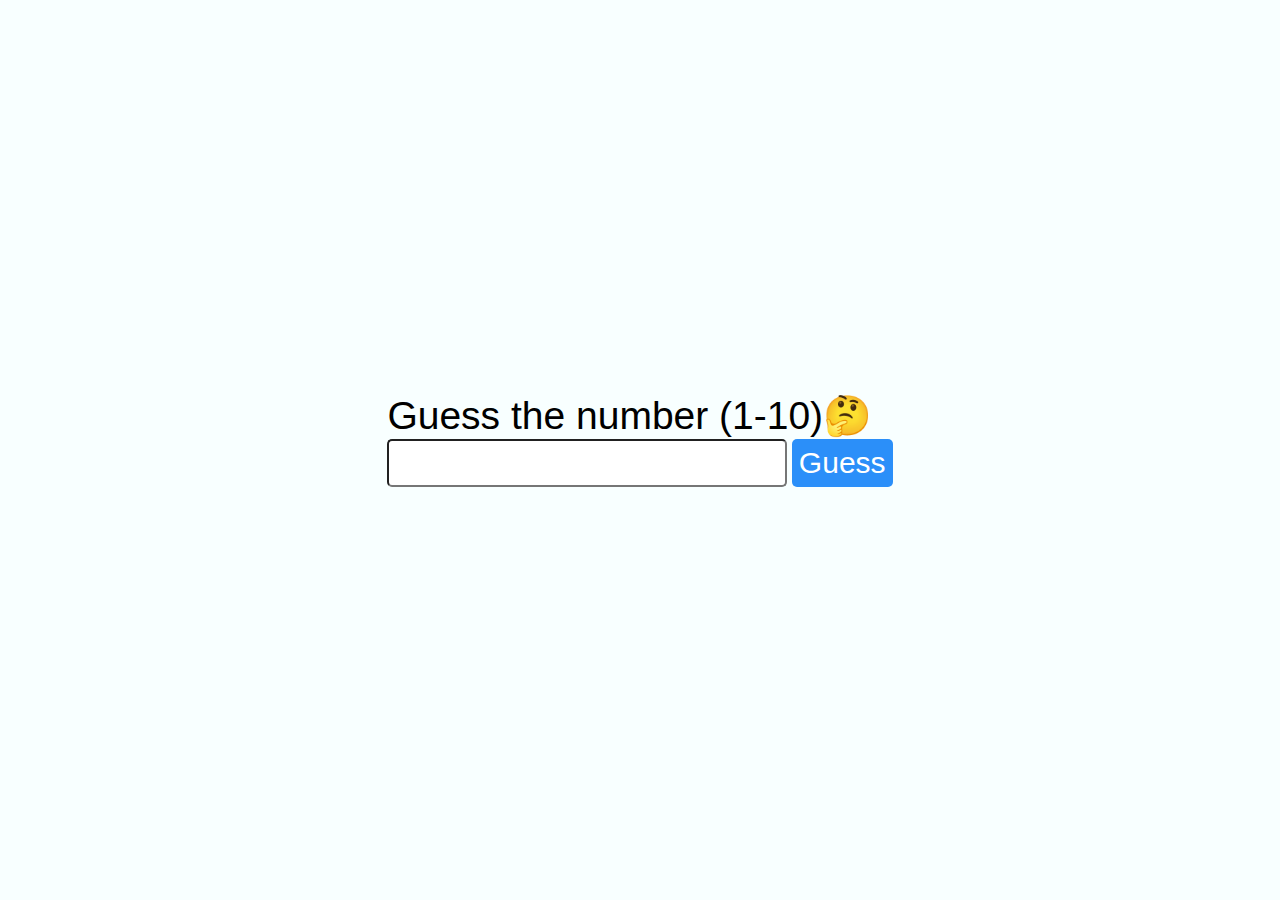
<file: 3_number guesser/index.html>
<!DOCTYPE html>
<html lang="en">
<head>

    <title>number guesser</title>
    <link rel="stylesheet" href="style.css">


</head>
<body>

<div>
    <label id="ml" for="ip">Guess the number (1-10)🤔</label><br>
    <input id="ip" type="text" >
    <button id="btn" type="submit"> Guess</button>
    <label id="op">
</div>

    <script src="action.js"></script>
    
</body>
</html>
</file>
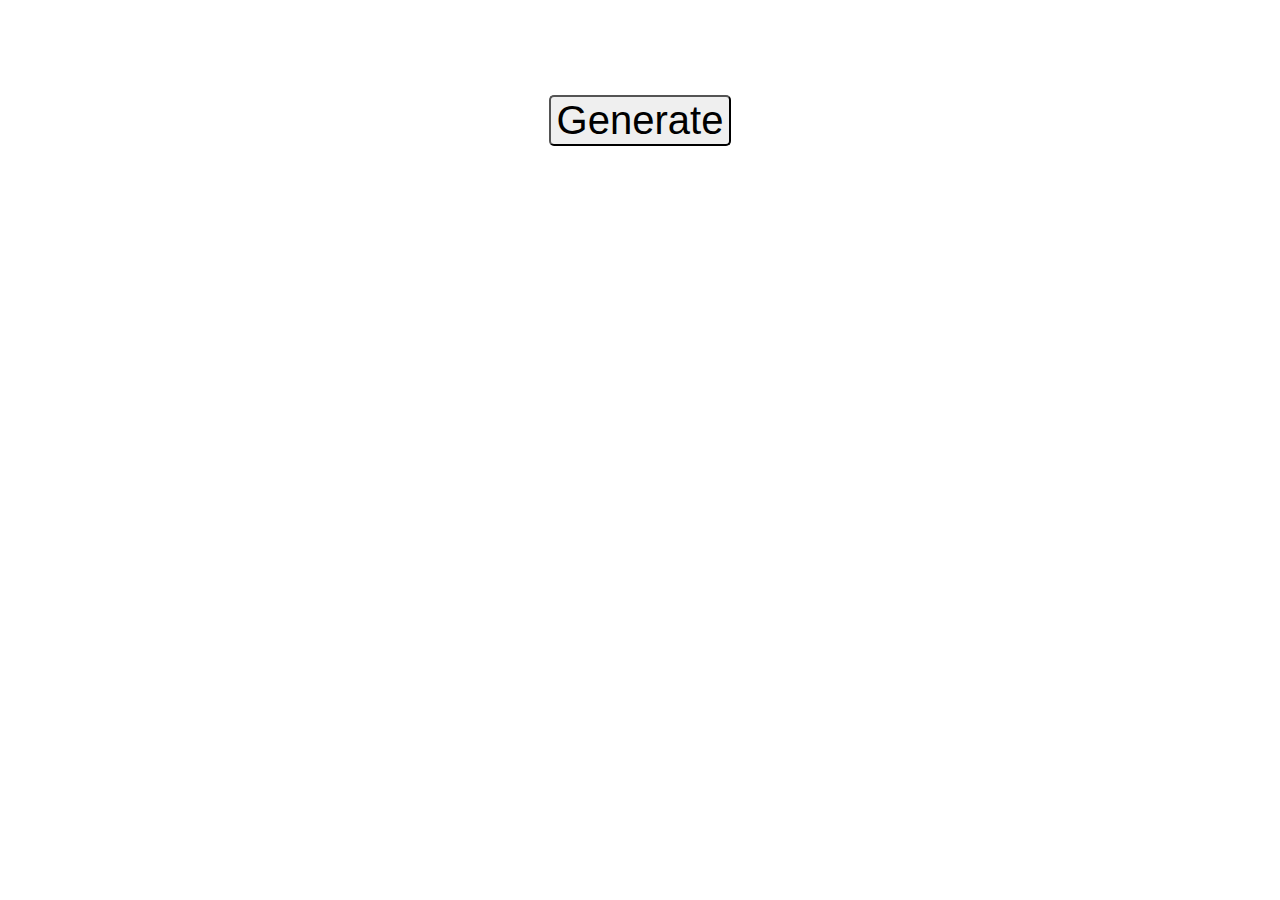
<file: 1_random_number_generator/random_number_generator.html>
<!DOCTYPE html>
<html lang="en">
<head>
    <title>Random number generator</title>

    <style>
            div{
        text-align: center;
        padding: 80px;
        font-size: 50px;
    }

    #btn{
        font-size: 40px;
        border-radius: 5px;
    }
    #btn:hover{
        background-color: rgb(143, 255, 128);
        font-size: 42px;
    }
    #btn:active{
        transform: translateY(5px);
    }

    </style>
</head>
<body>
   
    <div>
        <button id="btn"> Generate </button>
        <h3 id="mh"></h3>
    <div>


    <script> 
    
        const gen = document.getElementById("btn");

        gen.onclick = function() {
            let n=Math.floor(Math.random()*100)+1;
            document.getElementById("mh").textContent=n;
        }

    </script>

</body>
</html>
</file>
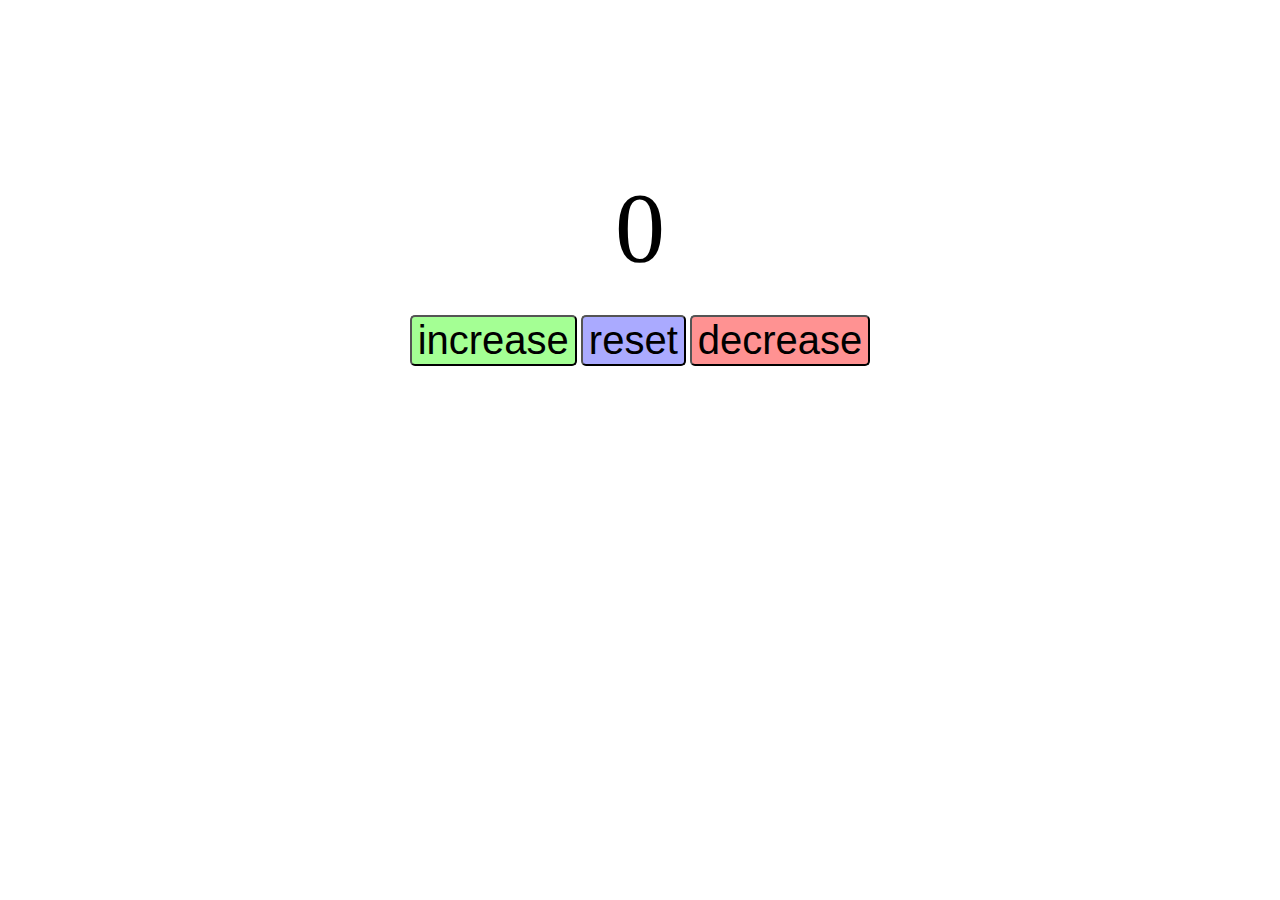
<file: 2_counter/counter.html>
<!DOCTYPE html>
<html lang="en">
<head>
    <title>Document</title>

<style> 
        
    #mylabel {
        display: block;
        text-align: center;
        font-size: 100px;
        margin-top: 20px;
        padding-top: 150px;
    }

    #d {
        text-align: center;
        padding-top: 30px;
    }

    button {
        font-size: 40px;
        border-radius: 5px;
        transition-duration: 100ms;
    }

    button:hover {
        font-weight: bold;
    }

    button:active {
        transform: translateY(8px); /* Increased vertical displacement */
    }

    #inc {
        background-color: rgb(164, 255, 148);
    }

    #dec {
        background-color: rgb(255, 146, 146);
    }

    #res {
        background-color: rgb(170, 170, 255);
    }


</style>



</head>
<body>
    <label id="mylabel">0</label>
    <div id="d">
        <button id="inc">increase</button>
        <button id="res">reset</button>
        <button id="dec">decrease</button>
    </div>

<script >

const increaseBtn = document.getElementById("inc");
const decreaseBtn = document.getElementById("dec");
const resetBtn = document.getElementById("res");
const countLabel = document.getElementById("mylabel");
let count = 0;

increaseBtn.onclick = function(){
    count++;
    countLabel.textContent = count;
}
decreaseBtn.onclick = function(){
    count--;
    countLabel.textContent = count;
}
resetBtn.onclick = function(){
    count = 0;
    countLabel.textContent = count;
}

</script>


</body>
</html>
</file>
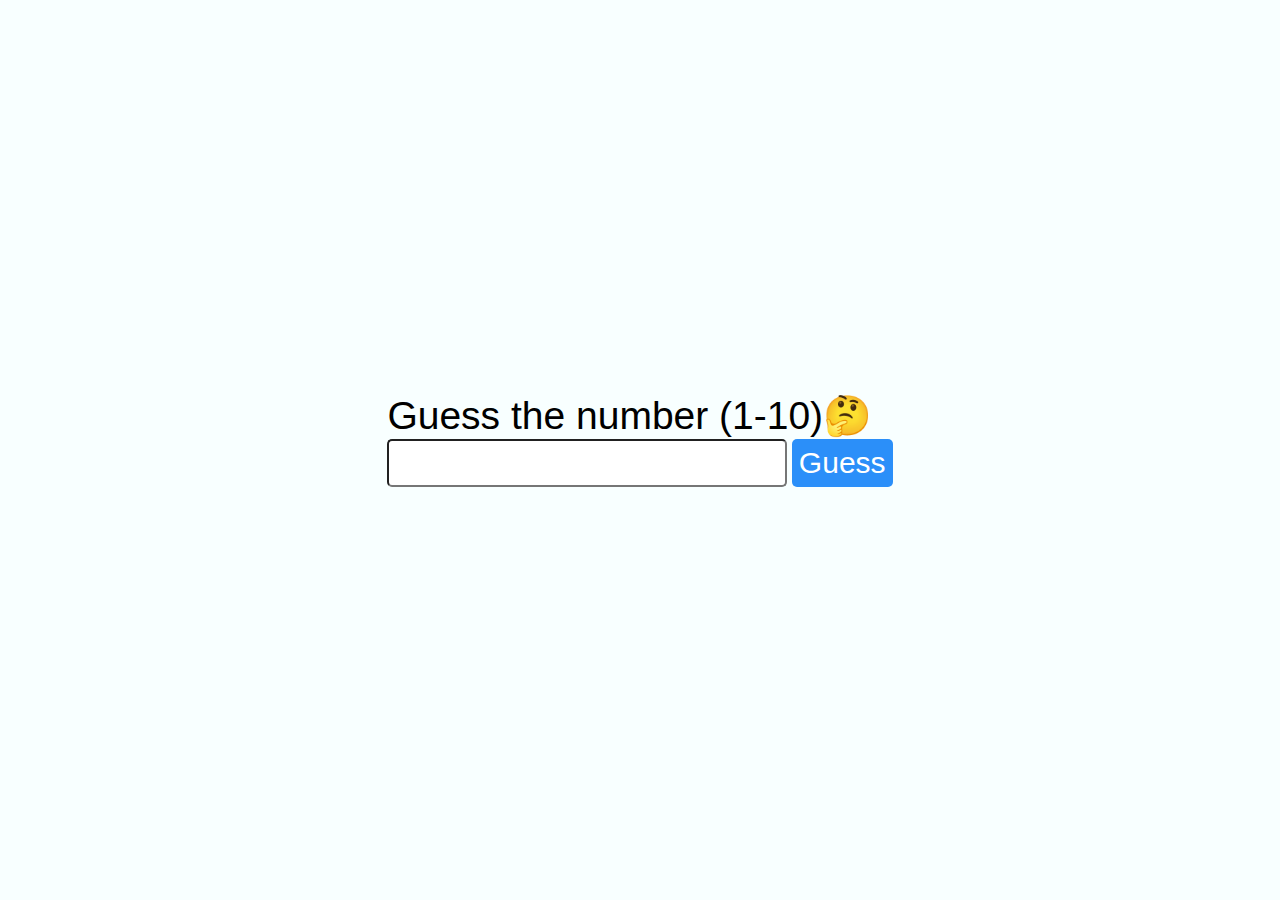
<file: 3_number_guesser/number_guesser.html>
<!DOCTYPE html>
<html lang="en">
<head>

    <title>number guesser</title>
    <link rel="stylesheet" href="number_guesser.css">


</head>
<body>

<div>
    <label id="ml" for="ip">Guess the number (1-10)🤔</label><br>
    <input id="ip" type="text" >
    <button id="btn" type="submit"> Guess</button>
    <label id="op">
</div>

    <script src="number_guesser.js"></script>
    
</body>
</html>
</file>
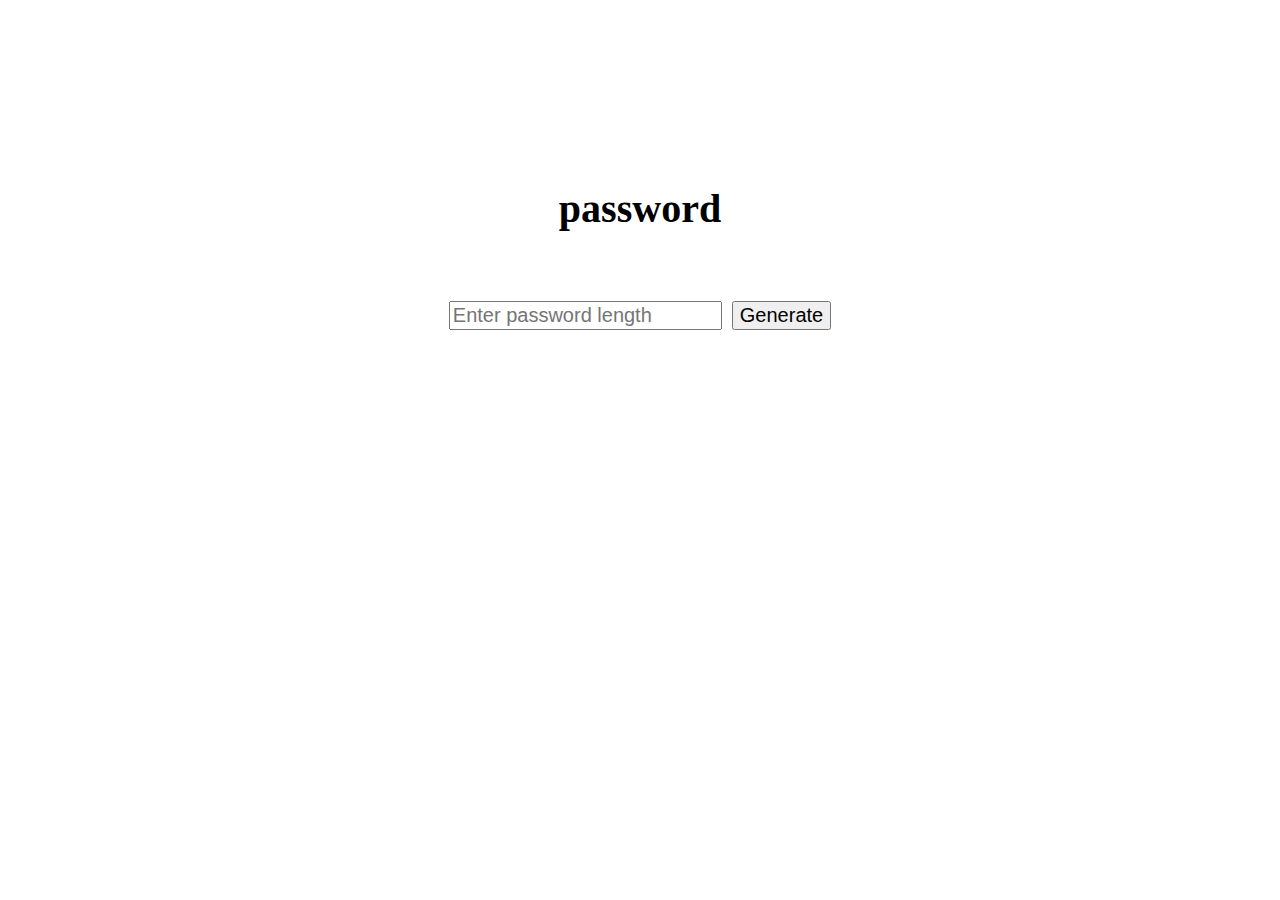
<file: 4_password_generator/password_generator.html>
<!DOCTYPE html>
<html lang="en">
<head>
    <meta charset="UTF-8">
    <meta name="viewport" content="width=device-width, initial-scale=1.0">
    <title>Passward Generator</title>
    <style>

        #container {
            display: flex;
            flex-direction: column;
            align-items: center;
            padding: 150px;
            font-size: 20px;
            overflow:auto; /*  to enable scrolling if needed */
        }

        #btn, #ip{
            font-size: 20px;
        }

    </style>
</head>
<body>

    <div id="container">
        <h1 id="mh">password<h1>
        <input type="text" id="ip" placeholder="Enter password length">
        <button id="btn">Generate</button>

        <script src="password_generator.js"> </script>
    </div>
</body>
</html>
</file>
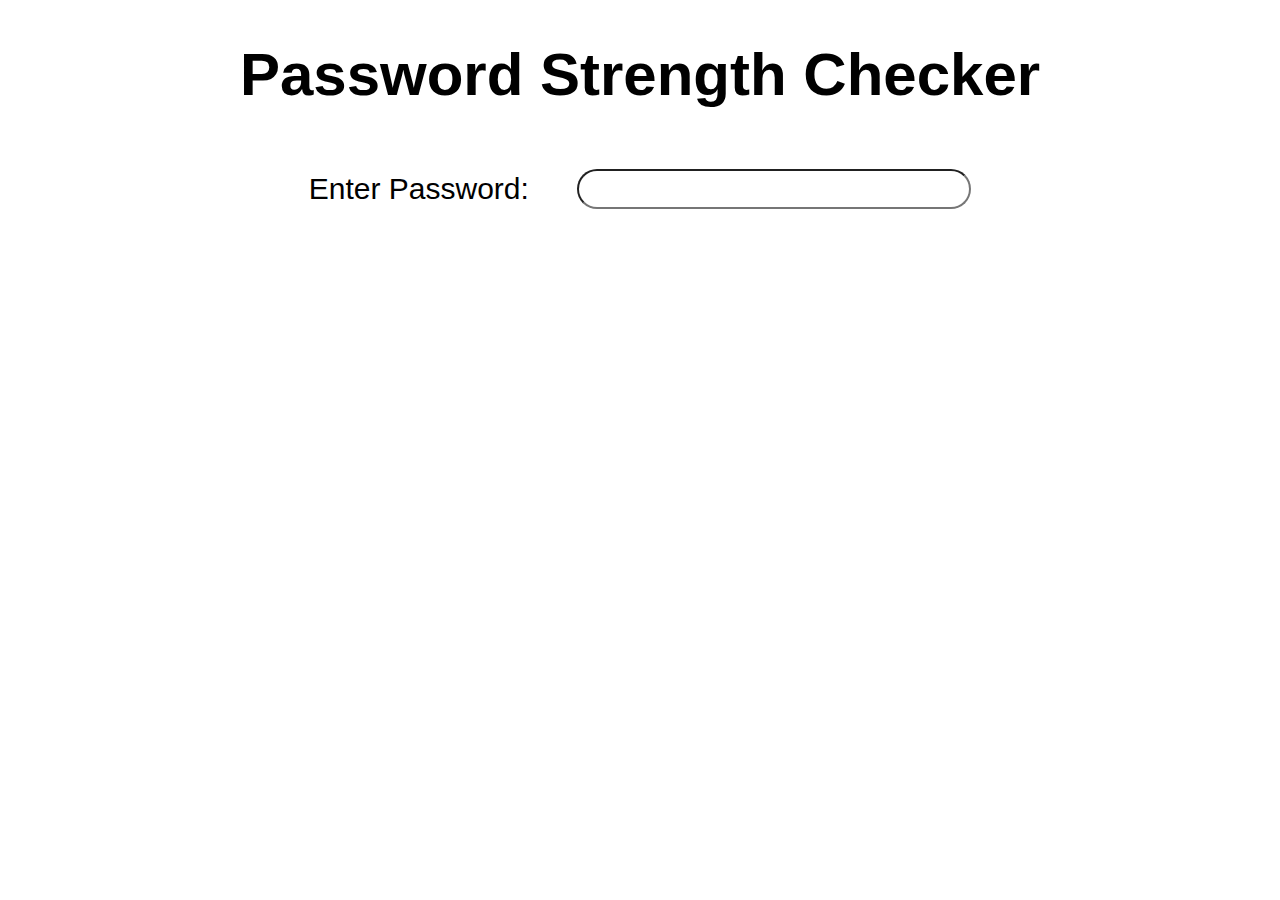
<file: 5_password_strength_checker/password_strength_checker.html>
<!DOCTYPE html>
<html lang="en">
  <head>
    <meta charset="UTF-8" />
    <meta name="viewport" content="width=device-width, initial-scale=1.0" />
    <title>Password Strength Checker</title>
    <link rel="stylesheet" href="password_strength_checker.css">
  </head>
  <body>

    <h1>Password Strength Checker</h1>
    <label for="password">Enter Password:</label>
    <input type="password" id="password" oninput="checkPasswordStrength()" />
    <p id="strength"></p>
    <script src="password_strength_checker.js"> </script>

  </body>
</html>
</file>
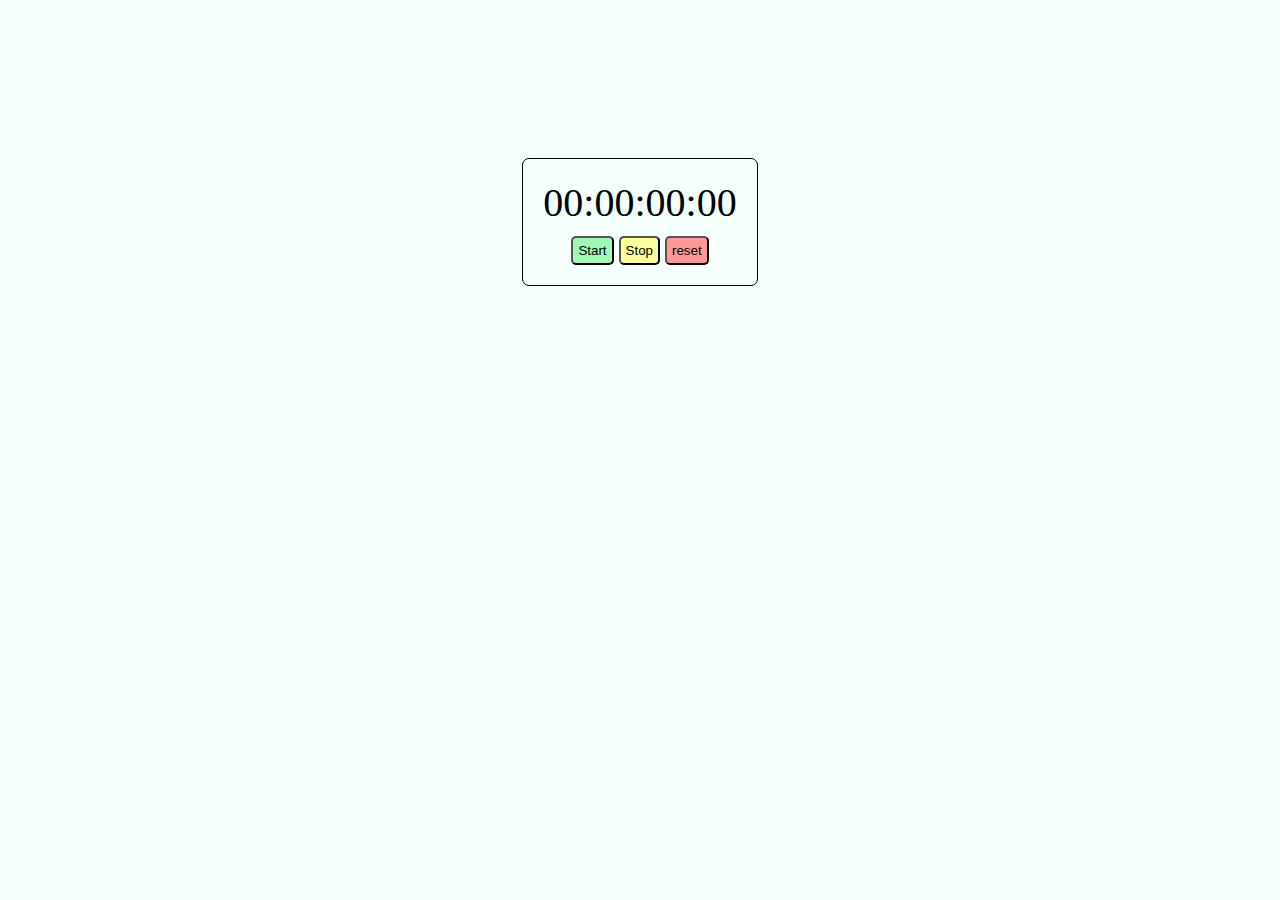
<file: 5_stopwatch/stopwatch.html>
<!DOCTYPE html>
<html lang="en">
<head>
    <meta charset="UTF-8">
    <meta name="viewport" content="width=as, initial-scale=1.0">
    <title>stopwatch</title>
    <link rel="stylesheet" href="stopwatch.css">
</head>
<body>
    <div id="container">
        <div id="display">
            00:00:00:00
        </div>
        <div id="btn">
            <button id="start" onclick="start()">Start</button>
            <button id="stop" onclick="stop()">Stop</button>
            <button id="reset" onclick="reset()">reset</button>
        </div>
    </div>

    <script src="stopwatch.js"></script>
</body>
</html>
</file>
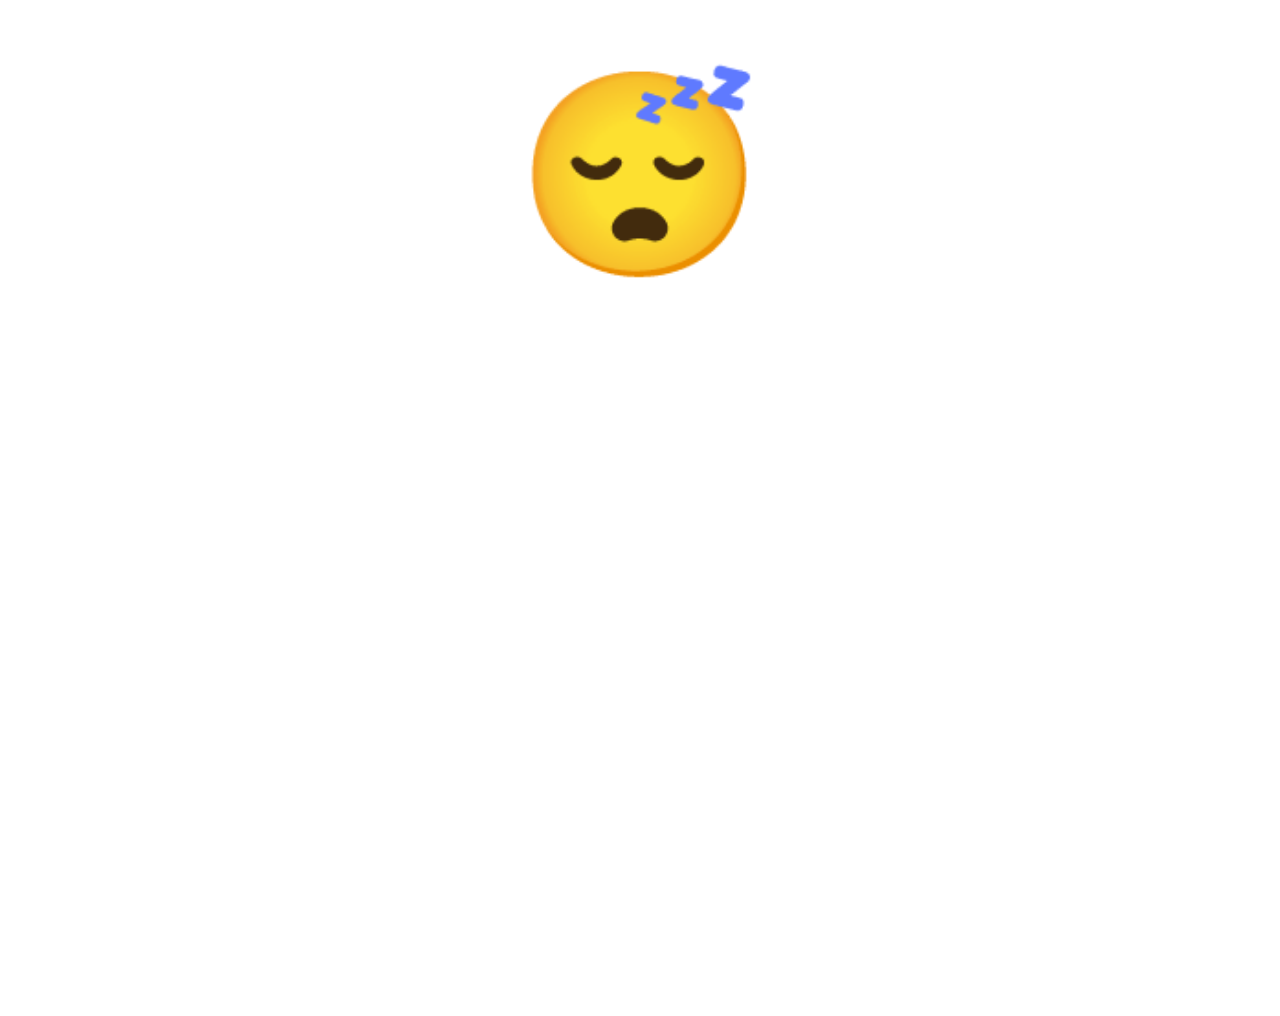
<file: 6_mouse_events/mouse_events.html>
<!DOCTYPE html>
<html lang="en">
<head>
    <meta charset="UTF-8">
    <meta name="viewport" content="width=device-width, initial-scale=1.0">
    <title>mouse events</title>
    <link rel="stylesheet" href="mouse_events.css">
</head>
<body>
    <div id="a"> 😴</div>
    

<script  src="mouse_events.js"></script> 

</body>
</html>
</file>
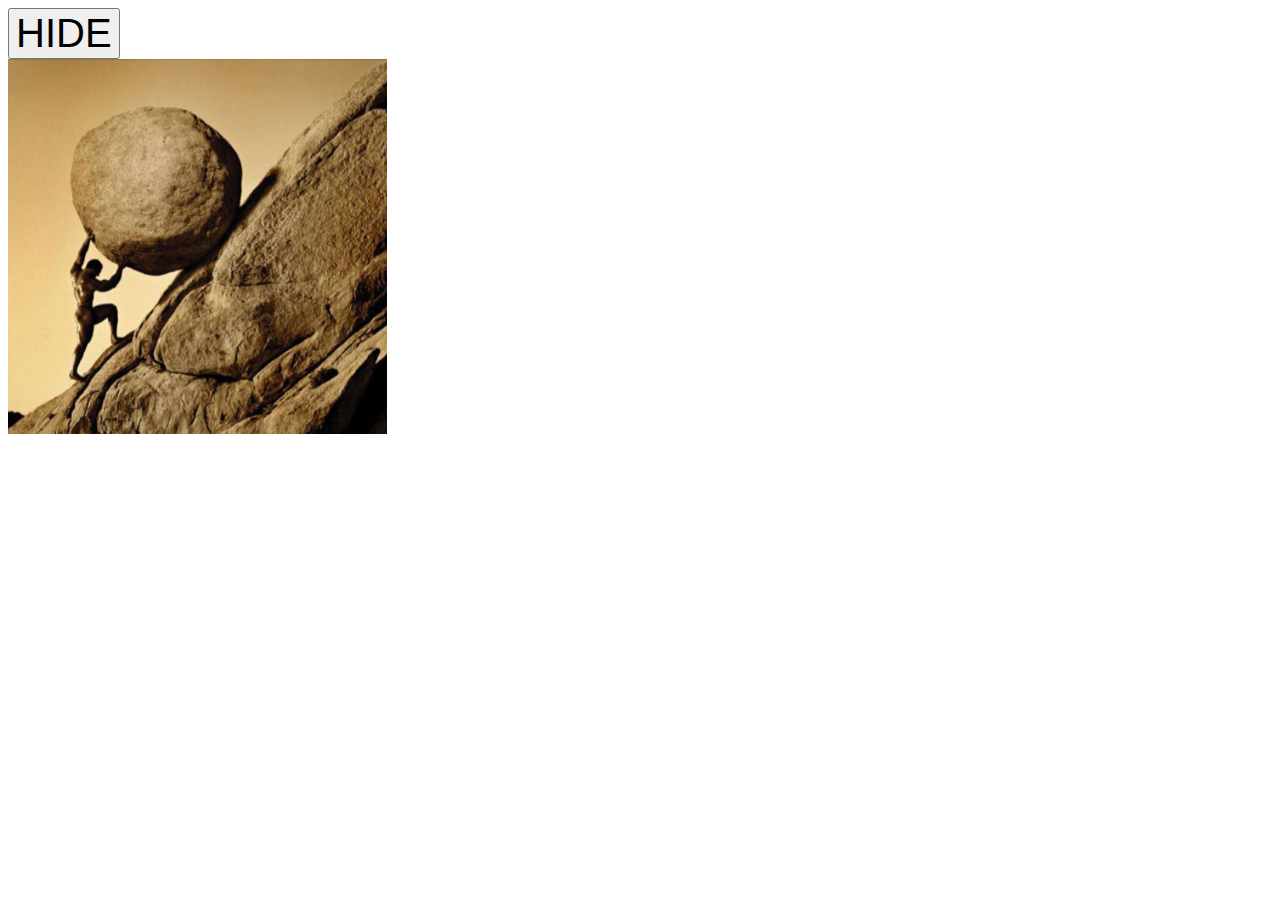
<file: 8_hide_show_elements/hide_show.html>
<!DOCTYPE html>
<html lang="en">
<head>
    <meta charset="UTF-8">
    <meta name="viewport" content="width=device-width, initial-scale=1.0">
    <title>hide and show</title>
    <style> 
    button{
        font-size: 40px;
    }
    </style>
</head>
<body>
    <div>
        <button id="btn">HIDE</button><br>
        <img id="myImg" src="./image1.png" width="30%">
        <audio id="aud" loop> 
            <source src="./audio.mp3" type="audio/mp3">
        </audio>
    </div>
    <script src="hide_show.js"></script>
</body>
</html>
</file>
<file: 3_number guesser/style.css>
��b o d y   {  
         d i s p l a y :   f l e x ;  
         a l i g n - i t e m s :   c e n t e r ;  
         j u s t i f y - c o n t e n t :   c e n t e r ;  
         h e i g h t :   1 0 0 v h ;  
         m a r g i n :   0 ;  
         f o n t - f a m i l y :   A r i a l ,   s a n s - s e r i f ;  
         b a c k g r o u n d - c o l o r :   # f 8 f f f f ;  
 }  
  
  
 i n p u t   {  
         p a d d i n g :   5 p x ;  
         f o n t - s i z e :   3 0 p x ;  
         b o r d e r - r a d i u s :   5 p x ;  
 }  
  
 b u t t o n   {  
         p a d d i n g :   7 p x ;  
         c u r s o r :   p o i n t e r ;  
         b a c k g r o u n d - c o l o r :   # 2 b 8 f f 9 ;  
         c o l o r :   # f f f ;  
         b o r d e r :   n o n e ;  
         b o r d e r - r a d i u s :   5 p x ;  
         f o n t - s i z e :   3 0 p x ;  
 }  
  
 b u t t o n : h o v e r {  
         b a c k g r o u n d - c o l o r :   r g b ( 1 0 9 ,   2 4 4 ,   1 1 1 ) ;  
         c o l o r :   b l a c k ;  
 }  
  
  
 # m l ,   # i p ,   # o p ,   # r e s u l t ,   # b t n   {  
         m a r g i n - b o t t o m :   1 0 p x ;  
         f o n t - s i z e :   3 0 p x ;  
 }  
  
 # m l {  
         f o n t - s i z e :   3 9 p x ;  
  
 }  
  
 # o p   {  
         d i s p l a y :   b l o c k ;  
         j u s t i f y - c o n t e n t :   c e n t e r ;  
 }  
 
</file>
<file: 3_number_guesser/number_guesser.css>
��b o d y   {  
         d i s p l a y :   f l e x ;  
         a l i g n - i t e m s :   c e n t e r ;  
         j u s t i f y - c o n t e n t :   c e n t e r ;  
         h e i g h t :   1 0 0 v h ;  
         m a r g i n :   0 ;  
         f o n t - f a m i l y :   A r i a l ,   s a n s - s e r i f ;  
         b a c k g r o u n d - c o l o r :   # f 8 f f f f ;  
 }  
  
  
 i n p u t   {  
         p a d d i n g :   5 p x ;  
         f o n t - s i z e :   3 0 p x ;  
         b o r d e r - r a d i u s :   5 p x ;  
 }  
  
 b u t t o n   {  
         p a d d i n g :   7 p x ;  
         c u r s o r :   p o i n t e r ;  
         b a c k g r o u n d - c o l o r :   # 2 b 8 f f 9 ;  
         c o l o r :   # f f f ;  
         b o r d e r :   n o n e ;  
         b o r d e r - r a d i u s :   5 p x ;  
         f o n t - s i z e :   3 0 p x ;  
 }  
  
 b u t t o n : h o v e r {  
         b a c k g r o u n d - c o l o r :   r g b ( 1 0 9 ,   2 4 4 ,   1 1 1 ) ;  
         c o l o r :   b l a c k ;  
 }  
  
  
 # m l ,   # i p ,   # o p ,   # r e s u l t ,   # b t n   {  
         m a r g i n - b o t t o m :   1 0 p x ;  
         f o n t - s i z e :   3 0 p x ;  
 }  
  
 # m l {  
         f o n t - s i z e :   3 9 p x ;  
  
 }  
  
 # o p   {  
         d i s p l a y :   b l o c k ;  
         j u s t i f y - c o n t e n t :   c e n t e r ;  
 }  
 
</file>
<file: 5_password_strength_checker/password_strength_checker.css>
body , label , input {
    font-family: Arial, sans-serif;
    font-size: 30px;
    text-align: center;
    margin: 20px;
    border-radius: 20px;
}
</file>
<file: 5_stopwatch/stopwatch.css>
body{
    display: flex;
    flex-direction: column;
    align-items: center;
    padding-top:150px;
    background-color: hsl(164, 100%, 98%);
}

#container{
    display: flex;
    flex-direction: column;
    align-items: center;
    border: 1px solid;
    border-radius: 7px;
    padding: 20px;
}

#display{
    display: flex;
    flex-direction: column;
    align-items: center;
    font-size: 40px;
    padding-bottom: 10px;
}
#btn{
    font-size: 20px;
}
button{
    padding: 5px ;
    border-radius: 5px;
}

button:hover{
    font-weight: bold;
   
}

#start{
    background-color: hsl(133, 87%, 80%);
}
#start:hover{
    background-color: hsl(133, 87%, 60%);
}
#start:active{
    transform: translateY(3px);
}

#stop{
    background-color: hsl(63, 100%, 80%);
}
#stop:hover{
    background-color: hsl(63, 100%, 60%);
}
#stop:active{
    transform: translateY(3px);
}

#reset{
    background-color: hsl(0, 100%, 80%);
}
#reset:hover{
    background-color: hsl(0, 100%, 60%);
}
#reset:active{
    transform: translateY(3px);
}
</file>
<file: 6_mouse_events/mouse_events.css>
��b o d y   {  
         d i s p l a y :   f l e x ;  
         f l e x - d i r e c t i o n :   c o l u m n ;  
         a l i g n - i t e m s :   c e n t e r ;  
         p a d d i n g :   5 0 p x ;  
         h e i g h t :   1 0 0 v h ;  
         f o n t - s i z e :   2 0 0 p x ;  
         c u r s o r :   p o i n t e r ;  
 }  
 
</file>
